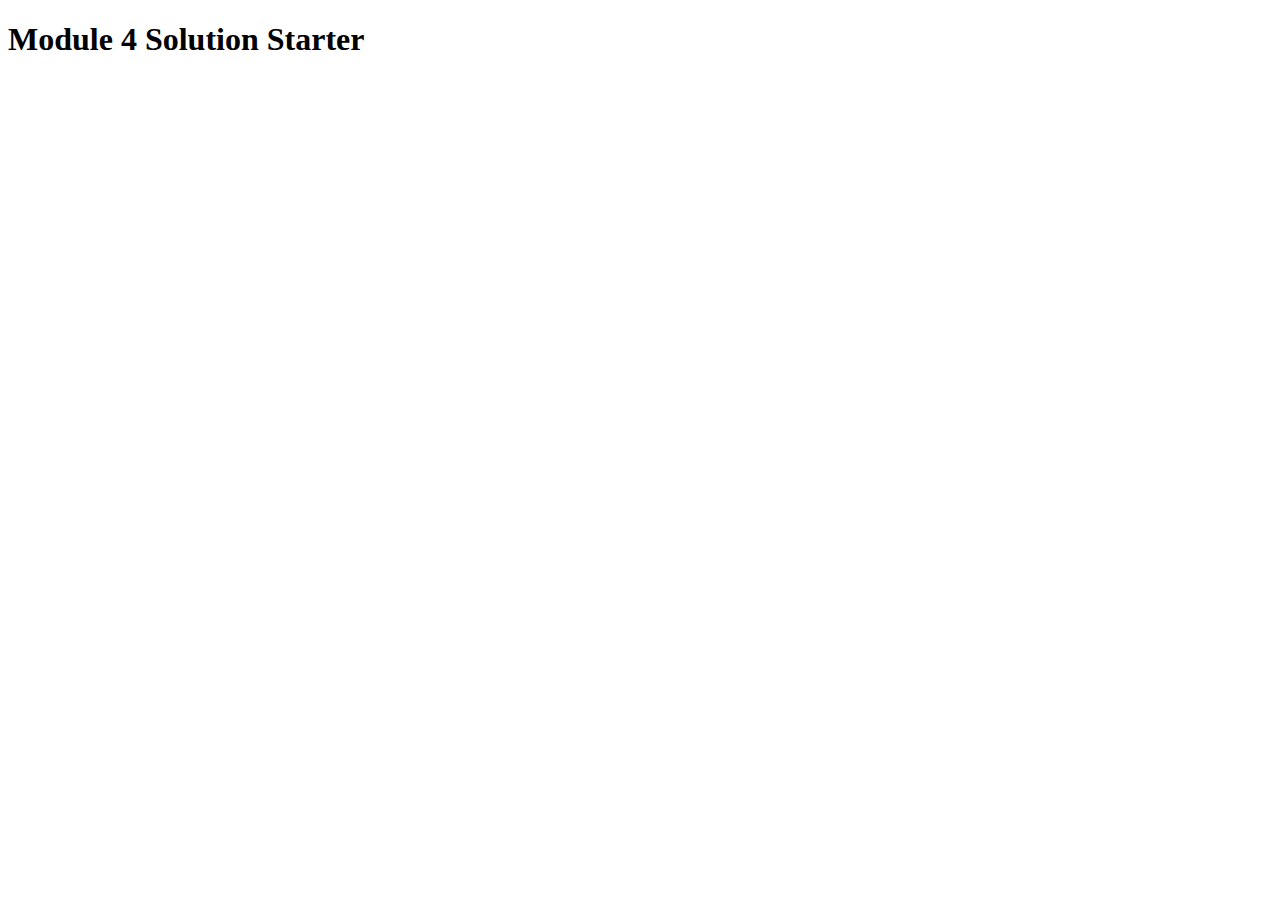
<file: harder/index.html>
<!DOCTYPE html>
<html>
<head>
  <meta charset="utf-8">
  <title>Module 4 Solution Starter</title>
  <script>
    var names = []; // DO NOT REMOVE
  </script>
  <script src="SpeakHello.js"></script>
  <script src="SpeakGoodBye.js"></script>
  <script src="script.js"></script>
</head>
<body>
  <h1>Module 4 Solution Starter</h1>
</body>
</html>
</file>
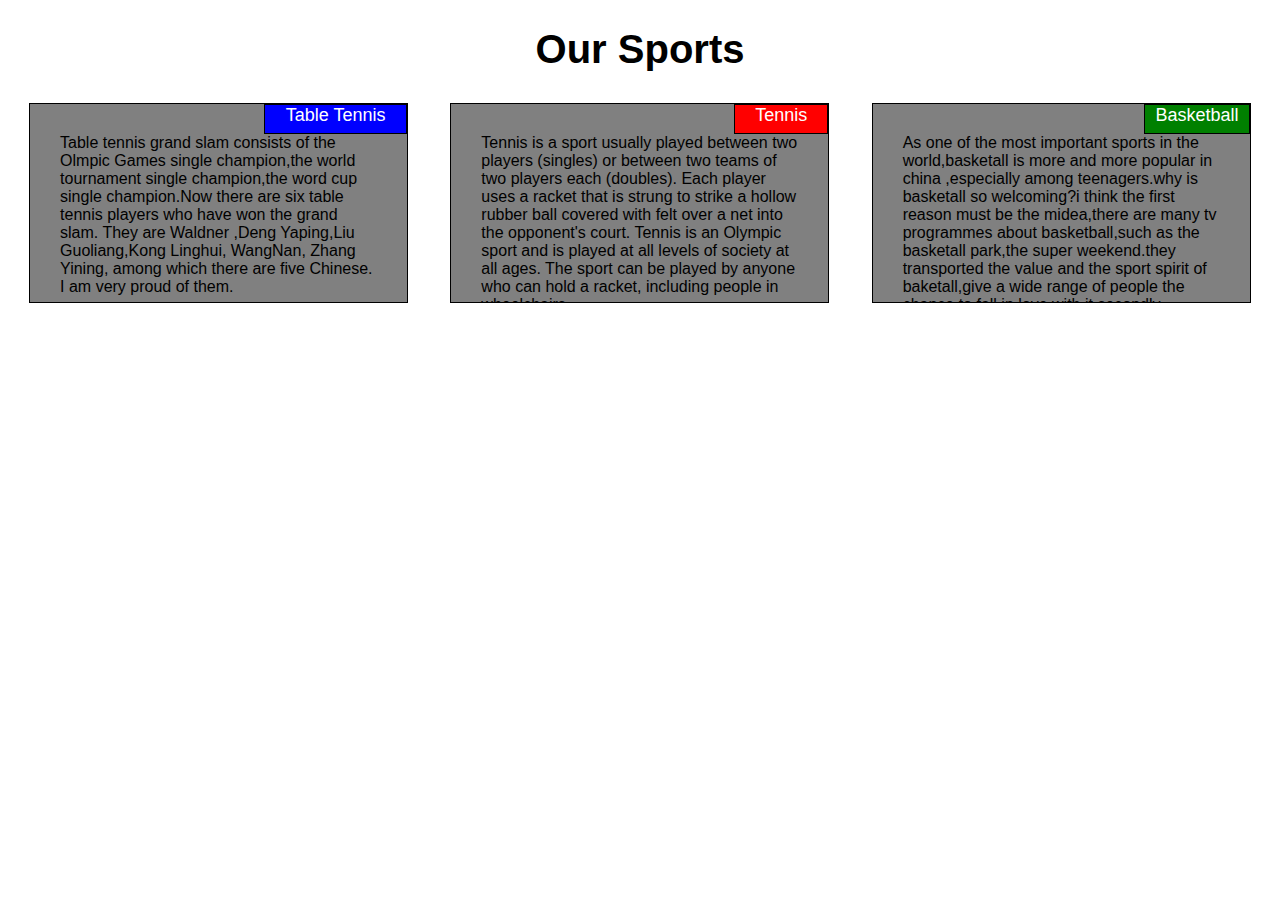
<file: HTML-HW2_Jack_Zhu/index.html>
<!DOCTYPE html>
<html>
<head>
<meta charset="utf-8">
<meta name="viewport" content="width=device-width, initial-scale=1">
<title>Assignment Solution for Module 2</title>
<link rel="stylesheet" href="css/styles.css">

</head>
<body>
<h1 class="text" style=" text-align:center;">Our Sports</h1>

<div class="row"> 
  <section class="col-lg-4 col-md-6">
    <p> <p1 class="text" style=" text-align:center;">Table Tennis</p1>
     Table tennis grand slam consists of the Olmpic Games single champion,the world tournament single champion,the word cup single champion.Now there are six table tennis players who have won the grand slam. They are Waldner ,Deng Yaping,Liu Guoliang,Kong Linghui, WangNan, Zhang Yining, among which there are five Chinese. I am very proud of them. 

    </p>
  </section>
  
  <section class="col-lg-4 col-md-6">  
    <p id="section2"> <p2 class="text" style=" text-align:center;">Tennis</p2>
    Tennis is a sport usually played between two players (singles) or between two teams of two players each (doubles). Each player uses a racket that is strung to strike a hollow rubber ball covered with felt over a net into the opponent's court. Tennis is an Olympic sport and is played at all levels of society at all ages. The sport can be played by anyone who can hold a racket, including people in wheelchairs.
    </p>
  </section>
  
  <section class="col-lg-4 col-md-12">
    <p id="section3"> <p3 class="text" style=" text-align:center;">Basketball</p3>
      As one of the most important sports in the world,basketall is more and more popular in china ,especially among teenagers.why is basketall so welcoming?i think the first reason must be the midea,there are many tv programmes about basketball,such as the basketall park,the super weekend.they transported the value and the sport spirit of baketall,give a wide range of people the chance to fall in love with it.secondly ,playing basketball is good to your health ,both phisicaly can mentally. nowadays ,almost all the teenagers are under great pressure ,from schooling ,our parents ,the sociaty ,you name it .
    </p>
  </section>
  
</div>

</body>
</html>
</file>
<file: HTML-HW2_Jack_Zhu/css/styles.css>
/********** Base styles **********/
* {
  box-sizing: border-box;
}
h1 {
  margin-bottom: 15px;
  margin-right: auto;
  margin-left: auto;
  font-family: "Trebuchet MS", Helvetica, sans-serif	;
  font-size: 40px;

}

p {
  border: 1px solid black;
  background-color: gray;
  width: 90%;
  height: 200px;
  margin-right: auto;
  margin-left: auto;
  font-family: Helvetica;
  color: black;
  overflow: auto;
  padding: 30px;
  position: relative;
  font-family: "Comic Sans MS", cursive, sans-serif;
  
}

p1{
  background-color: blue;
  width: 38%;
  height: 30px;
  position: absolute;
  top: 0;
  right: 0;
  border: 1px solid black;
  font-size: 18px;
  margin-right: auto;
  margin-left: auto;
  color: white;
  font-family: "Arial Black", Gadget, sans-serif	;
  font-weight: bold(800);
}

p2{
  background-color: red;
  width: 25%;
  height: 30px;
  position: absolute;
  top: 0;
  right: 0;
  border: 1px solid black;
  font-size: 18px;
  margin-right: auto;
  margin-left: auto;
  color: white;
  font-family: "Arial Black", Gadget, sans-serif	;
  font-weight: bold(800);

}

p3{
  background-color: green;
  width: 28%;
  height: 30px;
  position: absolute;
  top: 0;
  right: 0;
  border: 1px solid black;
  font-size: 18px;
  margin-right: auto;
  margin-left: auto;
  color: white;
  font-family: "Arial Black", Gadget, sans-serif	;
  font-weight: bold(800);
}
/* Simple Responsive Framework. */
.row {
  width: 100%;
}

/********** Large devices only **********/
@media (min-width: 992px) {
  .col-lg-1, .col-lg-2, .col-lg-3, .col-lg-4, .col-lg-5, .col-lg-6, .col-lg-7, .col-lg-8, .col-lg-9, .col-lg-10, .col-lg-11, .col-lg-12 {
    float: left;

  }
  .col-lg-1 {
    width: 8.33%;
  }
  .col-lg-2 {
    width: 16.66%;
  }
  .col-lg-3 {
    width: 25%;
  }
  .col-lg-4 {
    width: 33.33%;
  }
  .col-lg-5 {
    width: 41.66%;
  }
  .col-lg-6 {
    width: 50%;
  }
  .col-lg-7 {
    width: 58.33%;
  }
  .col-lg-8 {
    width: 66.66%;
  }
  .col-lg-9 {
    width: 74.99%;
  }
  .col-lg-10 {
    width: 83.33%;
  }
  .col-lg-11 {
    width: 91.66%;
  }
  .col-lg-12 {
    width: 100%;
  }
}

/********** Medium devices only **********/
@media (min-width: 768px) and (max-width: 991px) {
  .col-md-1, .col-md-2, .col-md-3, .col-md-4, .col-md-5, .col-md-6, .col-md-7, .col-md-8, .col-md-9, .col-md-10, .col-md-11, .col-md-12 {
    float: left;

  }
  #section3
  {
    width: 95%;
  }
  
  #section2
  {
    width: 95%;
  }

  .col-md-1 {
    width: 8.33%;
  }
  .col-md-2 {
    width: 16.66%;
  }
  .col-md-3 {
    width: 25%;
  }
  .col-md-4 {
    width: 33.33%;
  }
  .col-md-5 {
    width: 41.66%;
  }
  .col-md-6 {
    width: 49%;
  }
  .col-md-7 {
    width: 58.33%;
  }
  .col-md-8 {
    width: 67.66%;
  }
  .col-md-9 {
    width: 74.99%;
  }
  .col-md-10 {
    width: 83.33%;
  }
  .col-md-11 {
    width: 91.66%;
  }
  .col-md-12 {
    width: 100%;
  }
}
</file>
